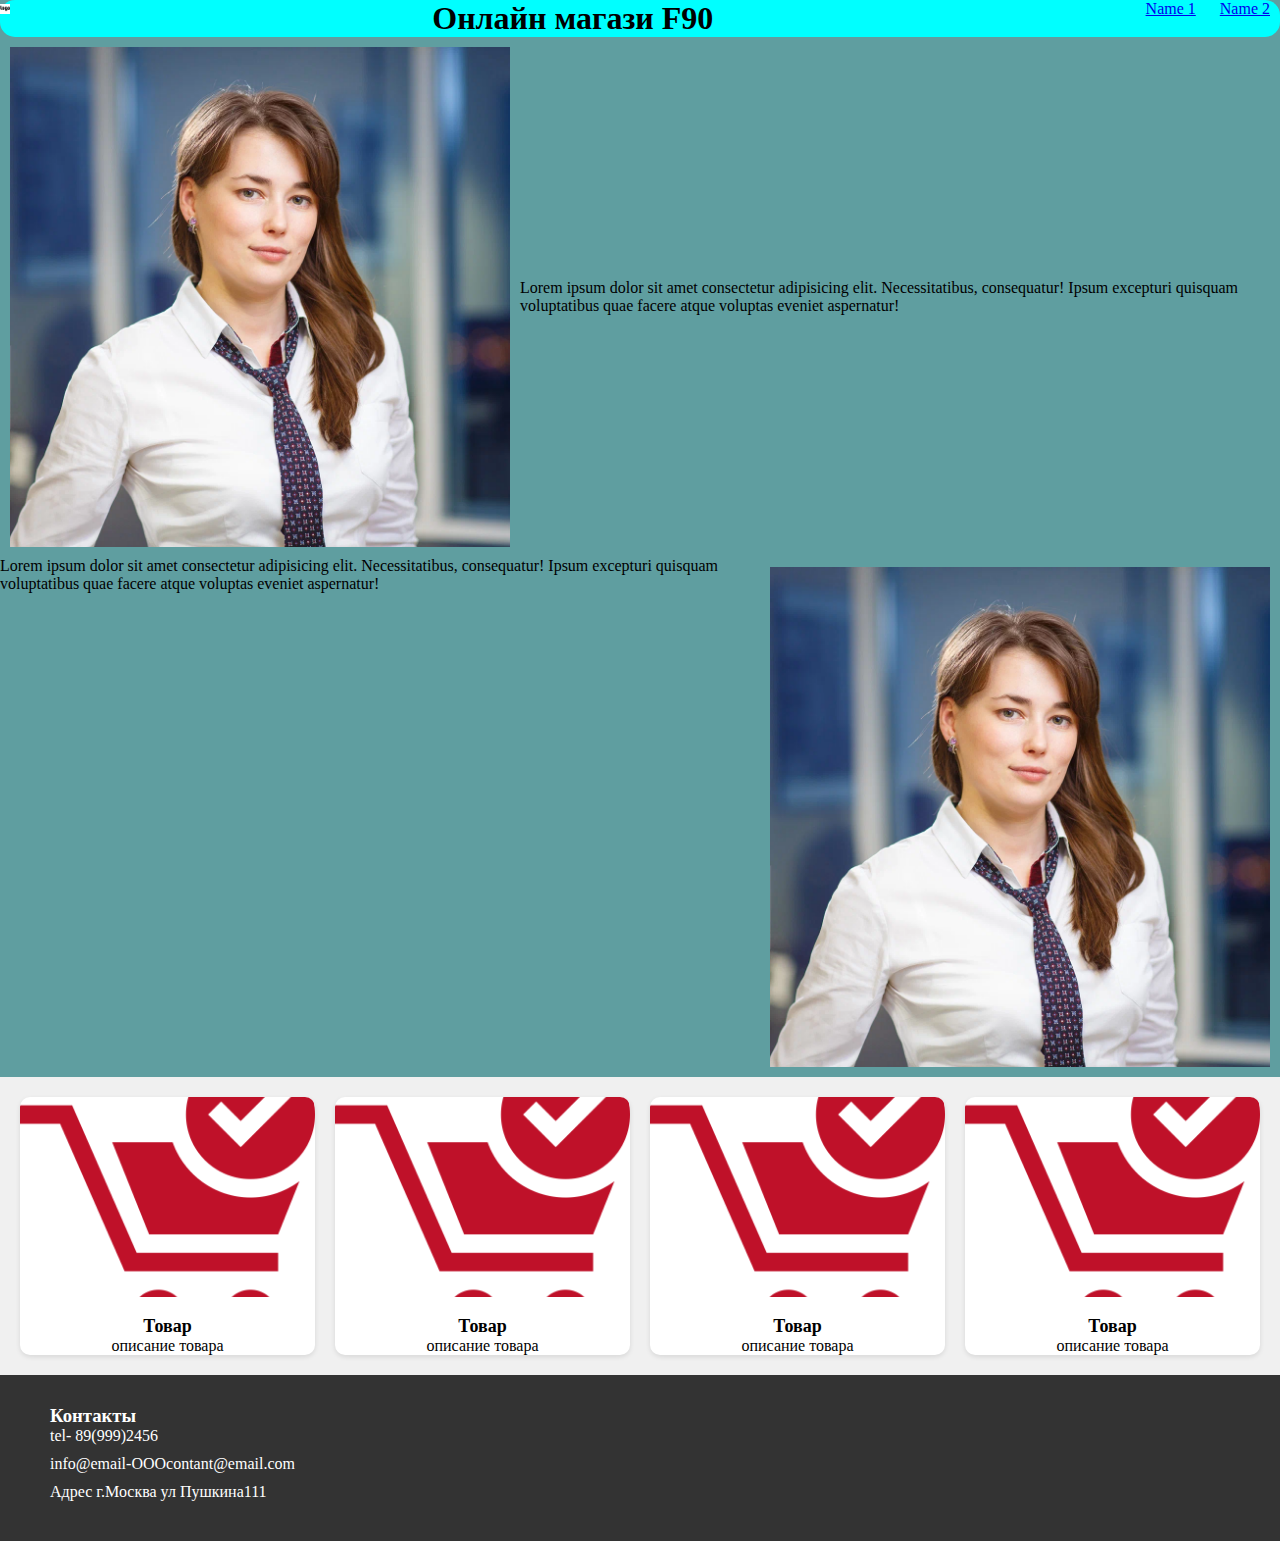
<file: index.html>
<!DOCTYPE html>
<html lang="en">
<head>
    <meta charset="UTF-8">
    <meta name="viewport" content="width=device-width, initial-scale=1.0">
    <title>Document</title>
    <link rel="stylesheet" href="style.css">
</head>
<body>
    <header class="header">
        <div class="header-logo">
            <img height="10" width="10" src="1689694836_new_preview_5cd980142c593e495e3e0153.jpg" alt="logo">
        </div>
        <div class="header-title">
            <h1>Онлайн магази F90</h1>
        </div>
        <ul>
            <li><a href="#">Name 1</a></li>
            <li><a href="#">Name 2</a></li>
        </ul>
        </header>
        <div class="pro1">
            <img height="500" width="500" src="management1.webp" alt="pro1">
            <p>Lorem ipsum dolor sit amet consectetur adipisicing elit. Necessitatibus, consequatur!
            Ipsum excepturi quisquam voluptatibus quae facere atque voluptas eveniet aspernatur!</p>
        </div>

        <div class="pro2">
            <p>Lorem ipsum dolor sit amet consectetur adipisicing elit. Necessitatibus, consequatur!
            Ipsum excepturi quisquam voluptatibus quae facere atque voluptas eveniet aspernatur!</p>
            <img height="500" width="500" src="management1.webp" alt="pro2">
        </div>

<main>
    <div class="cards">
        <div class="card">
            <img height="200" width="200" src="cartddone.png" alt="товар">
            <div class="card-name">
                <h2>Товар</h2>
                  <div class="card-description">
                    <p>описание товара</p>
                  </div>


            </div>
        </div>

        <div class="card">
            <img height="200" width="200" src="cartddone.png" alt="товар">
            <div class="card-name">
                <h2>Товар</h2>
                  <div class="card-description">
                    <p>описание товара</p>
                  </div>


            </div>
        </div>

        <div class="card">
            <img height="200" width="200" src="cartddone.png" alt="товар">
            <div class="card-name">
                <h2>Товар</h2>
                  <div class="card-description">
                    <p>описание товара</p>
                  </div>


            </div>
        </div>
         
        <div class="card">
            <img height="200" width="200" src="cartddone.png" alt="товар">
            <div class="card-name">
                <h2>Товар</h2>
                  <div class="card-description">
                    <p>описание товара</p>
                  </div>


            </div>
        </div>
         
        


    </div>
</main>
<footer class="footer">
    <div class="foote-contant">
        <h3>Контакты</h3>
        <ul>
            <li><a href="#">tel- 89(999)2456</a></li>
            <li><a href="#">info@email-OOOcontant@email.com</a></li>
            <li>Адрес г.Москва ул Пушкина111</li>
        </ul>
    </div>
</footer>



</body>
</html>
</file>
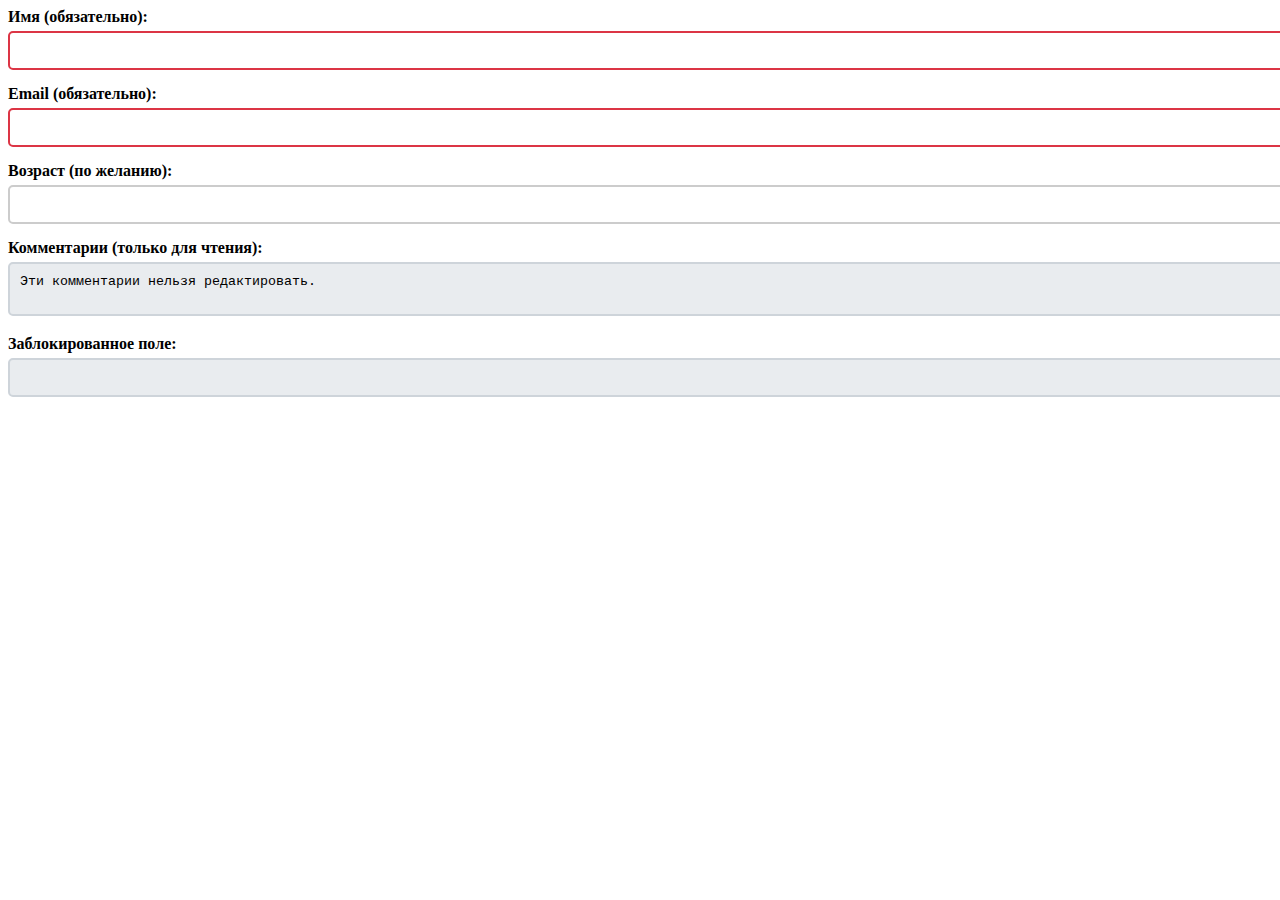
<file: 11.12.24 урок 18/index.html>
<!DOCTYPE html>
<html lang="en">
<head>
    <meta charset="UTF-8">
    <meta name="viewport" content="width=device-width, initial-scale=1.0">
    <title>Document</title>
    <link rel="stylesheet" href="style.css">
</head>
<body>
    <label for="name">Имя (обязательно):</label>
<input type="text" id="name" name="name" required />

<label for="email">Email (обязательно):</label>
<input type="email" id="email" name="email" required />

<label for="age">Возраст (по желанию):</label>
<input type="number" id="age" name="age" min="0" />

<label for="comments">Комментарии (только для чтения):</label>
<textarea id="comments" name="comments" readonly>
Эти комментарии нельзя редактировать.</textarea
>

<label for="disabled-input">Заблокированное поле:</label>
<input type="text" id="disabled-input" name="disabled-input" disabled />
</body>
</html>
</file>
<file: style.css>
*{
    padding: 0;
    margin: 0;
    box-sizing: border-box;
}
body{
    background-color: cadetblue;
}
header{
    background-color: aqua ;
    display: flex;
    text-align: center;
    border-radius: 15px;
    justify-content:space-between;
}
.header ul li{
    display: inline;
    margin: 5px;
    padding: 5px;
}
.pro1 {
    display: flex;
    align-items: center; /* Выровнять элементы по вертикали */
}

.pro1 img {
    margin-right: 10px; /* Отступ между изображением и текстом */
    margin: 10px;
}
.pro2 {
    display: flex;
   
    align-items: flex-start; /* Выравниваем элементы по верхнему краю */
    gap: 10px; /* Отступ между элементами */
}

.pro2 img {
    margin-left: 10px; /* Отступ между изображением и текстом */
   margin: 10px;
}
/* Основные стили для main */
main {
    background-color: #f0f0f0; /* Цвет фона основного блока */
    padding: 20px;
}

/* Стилизация карточек */
.cards {
    display: flex; /* Карточки идут в одну строку */
    gap: 20px; /* Отступ между карточками */
}

.card {
    background-color: white; /* Цвет фона каждой карточки */
    border-radius: 10px; /* Скругление углов */
    box-shadow: 0 2px 5px rgba(0, 0, 0, 0.1); /* Легкая тень для объема */
    overflow: hidden; /* Чтобы скрыть переполняющий контент */
    width: 300px; /* Ширина одной карточки */
    text-align: center; /* Центрирование содержимого */
}

.card img {
    width: 100%; /* Изображение заполняет всю ширину карточки */
    object-fit: cover; /* Сохранение пропорций изображения */
    height: 200px; /* Высота изображения */
}

.card-name h2 {
    font-size: 18px;
    margin-top: 15px;
}

.card-description p {
    color: black; /* Основной цвет текста описания */
    transition: color 0.3s ease; /* Плавное изменение цвета при наведении */
}

/* Изменение цвета текста при наведении на карточку */
.card:hover .card-description p {
    color: red;
}
/* Общие стили для футера */
.footer {
    background-color: #333; /* Темный фон */
    color: #fff; /* Белый текст */
    padding: 30px 50px;
    display: flex;
    justify-content: space-between; /* Равномерное распределение контента */
    align-items: flex-start; /* Выравнивание по верхнему краю */
}

/* Стили для контактной информации */
.foote-contant ul {
    list-style-type: none; /* Убираем маркеры списка */
    padding-left: 0; /* Убираем отступ слева */
}

.foote-contant li {
    margin-bottom: 10px; /* Межстрочный интервал */
}

.foote-contant a {
    color: inherit; /* Наследование цвета текста */
    text-decoration: none; /* Убираем подчеркивание */
    transition: color 0.3s ease; /* Плавное изменение цвета при наведении */
}

.foote-contant a:hover {
    color: #ffc107; /* Желтый цвет при наведении */
}
</file>
<file: 11.12.24 урок 18/style.css>
label {
    display: block;
    margin-bottom: 5px;
    font-weight: bold;
  }
  
  input,
  textarea {
    width: 100%;
    padding: 10px;
    margin-bottom: 15px;
    border: 2px solid #ccc;
    border-radius: 5px;
    transition: border-color 0.3s, box-shadow 0.3s;
  }
  
  input:focus,
  textarea:focus {
    border-color: #007bff;
    box-shadow: 0 0 5px rgba(0, 123, 255, 0.5);
  }
  
  input:hover,
  textarea:hover {
    border-color: #007bff;
  }
  
  input:disabled,
  textarea[readonly] {
    background-color: #e9ecef;
    border-color: #ced4da;
    cursor: not-allowed;
  }
  
  input:required:valid {
    border-color: #28a745; /* Зеленый для валидных полей */
  }
  
  input:required:invalid {
    border-color: #dc3545; /* Красный для невалидных полей */
  }
</file>
